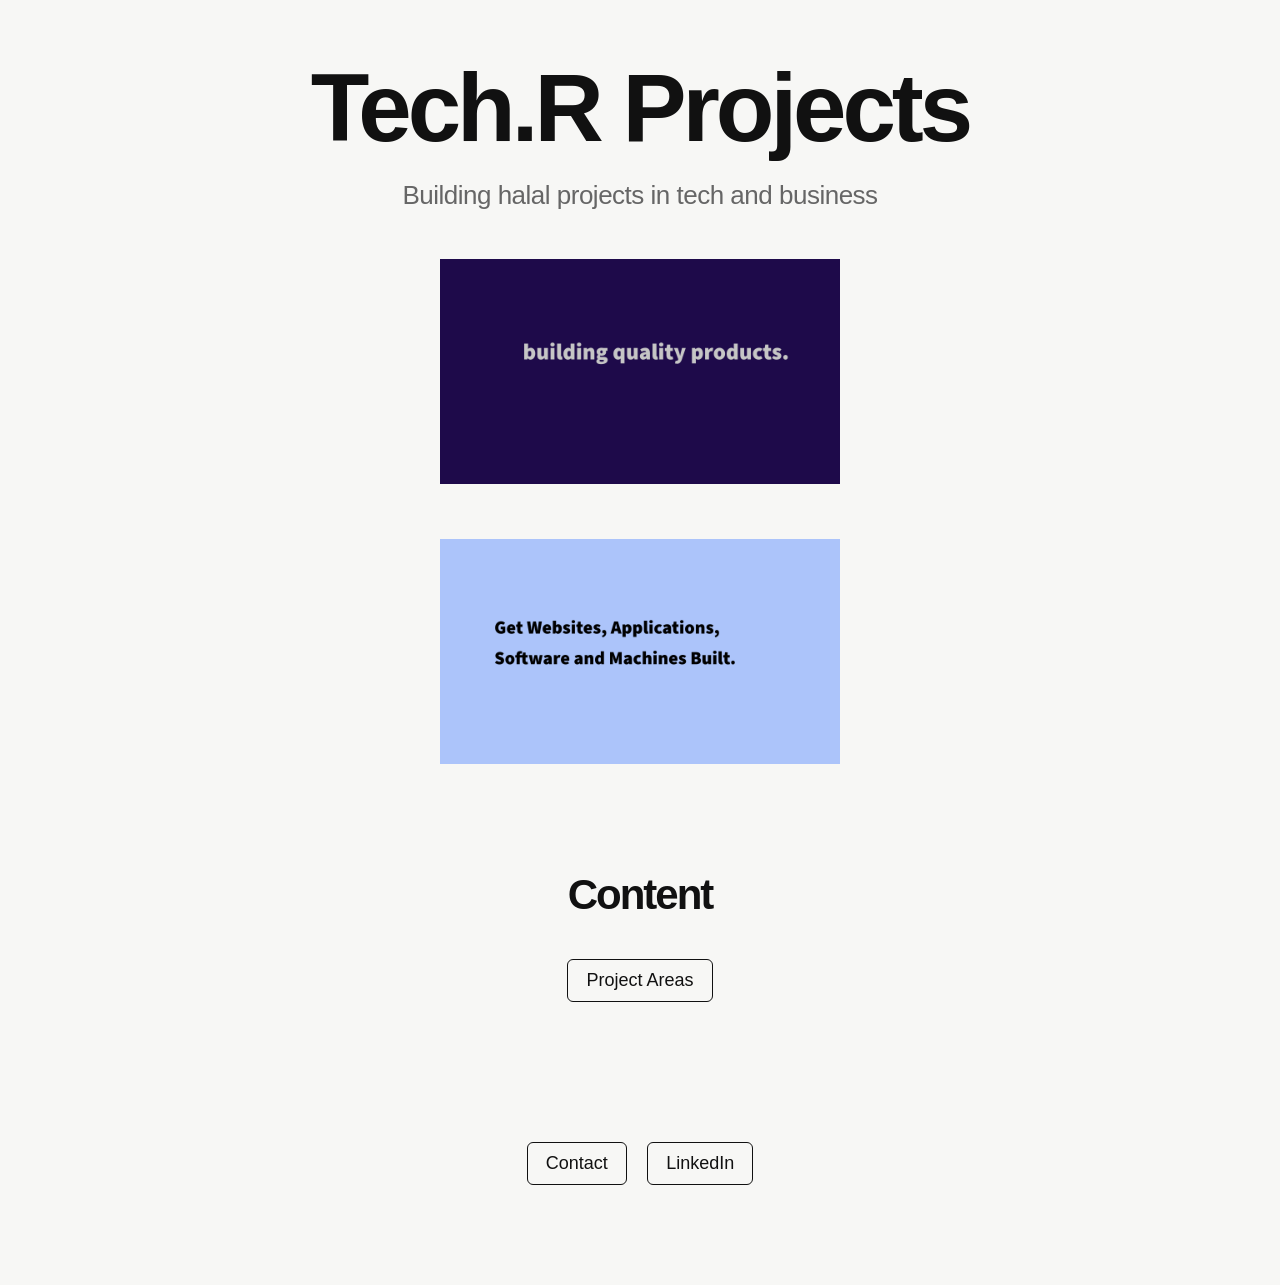
<file: index.html>
<!DOCTYPE html>
<html lang="en">
<head>
    <meta charset="UTF-8">
    <meta name="viewport" content="width=device-width, initial-scale=1.0">
    <title>Tech.R Projects</title>
    <link rel="stylesheet" href="style.css">
</head>

<body>

    
    <h1>Tech.R Projects</h1>

    <p>Building halal projects in tech and business</p>
    <div class="image-container">
    <img src="frontimage.png" alt="front image">
    </div>

    <div class="image-container">
        <img src="built.jpg"
         alt="Get Websites, Applications, Software & Machines Built."
         class="built image">
    </div>

    

    <section>
        <h2>Content</h2>

        



    </section>
    <a href="project-areas.html" class="project-areas-button">Project Areas</a>
    <!-- Bottom -->
    <footer>
    <a href="mailto:rehan24.hashmi@gmail.com" class="contact-button">
        Contact
    </a>

    <a href="https://www.linkedin.com/in/rehan35"
       target="_blank"
       class="linkedin-button">
        LinkedIn
    </a>
</footer>

    

</body>
</html>
</file>
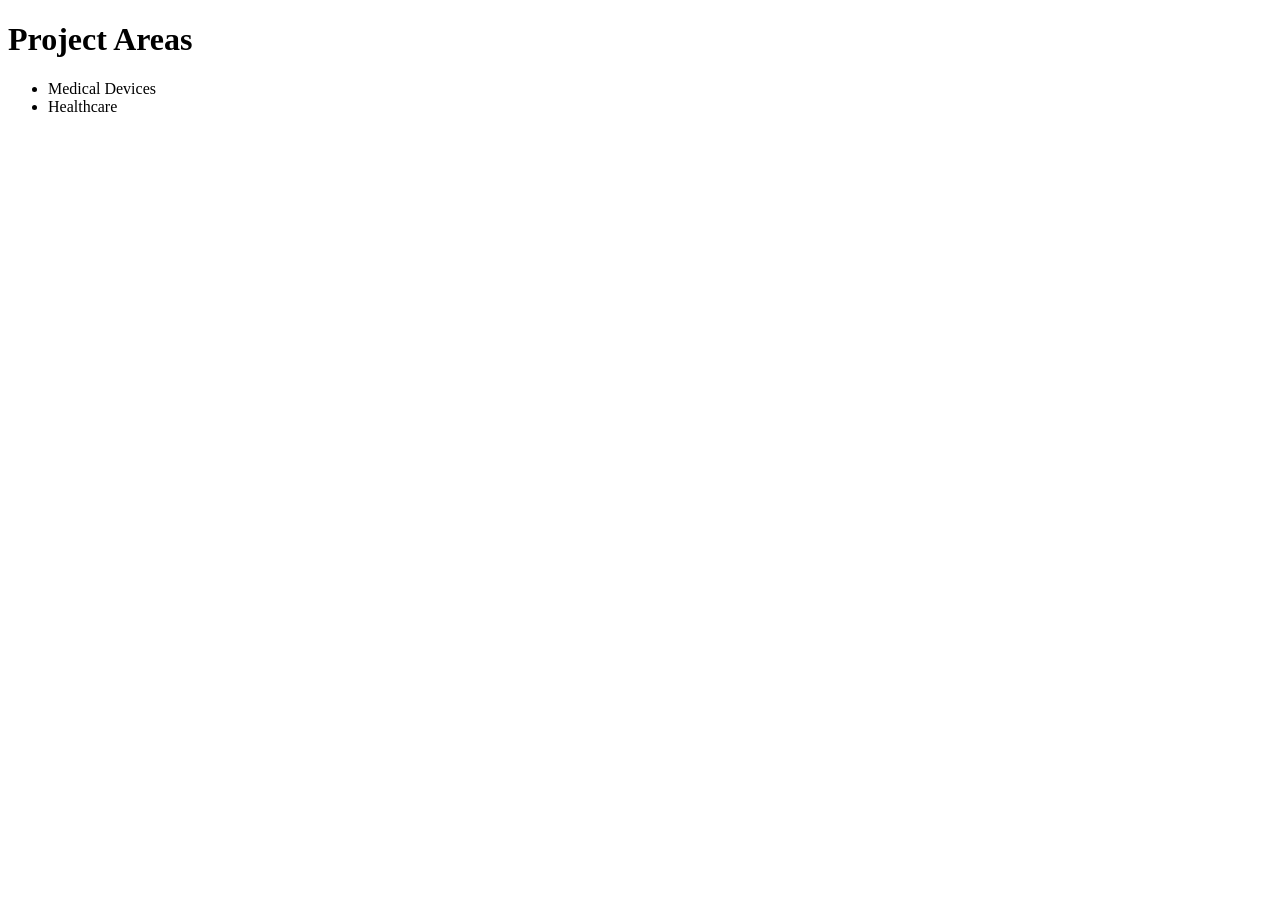
<file: project-areas.html>
<!DOCTYPE html>
<html lang="en">
<head>
    <meta charset="UTF-14">
    <meta name="viewport" content="width=device-width, initial-scale=1.0">
    <title>Project Areas</title>
</head>
<body>

    <h1>Project Areas</h1>

    <ul>
        <li>Medical Devices</li>
        <li>Healthcare</li>
        
    </ul>

</body>
</html>
</file>
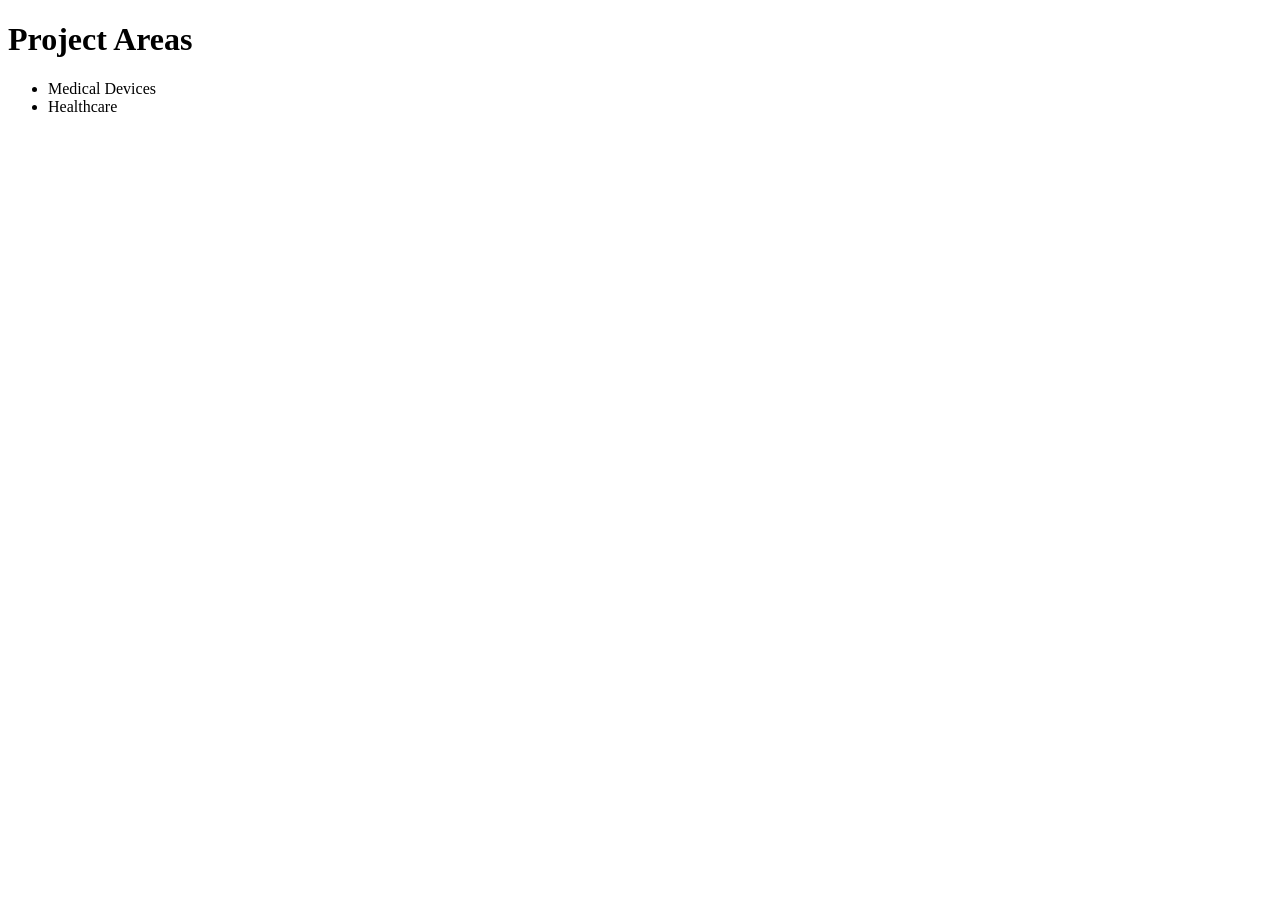
<file: projectareas.html>
<!DOCTYPE html>
<html lang="en">
<head>
    <meta charset="UTF-8">
    <meta name="viewport" content="width=device-width, initial-scale=1.0">
    <title>Project Areas</title>
</head>
<body>

    <h1>Project Areas</h1>

    <ul>
        <li>Medical Devices</li>
        <li>Healthcare</li>
        
    </ul>

</body>
</html>
</file>
<file: style.css>
* {
    margin: 0;
    padding: 0;
    box-sizing: border-box;
}

body {
    background: #f7f7f5;
    color: #111111;
    font-family: Arial;
    text-align: center;
    padding: 60px 30px;
}

h1 {
    font-size: clamp(48px, 8vw, 96px);
    font-weight: 700;
    letter-spacing: -4px;
    line-height: 1;
}

p {
    margin-top: 24px;
    font-size: clamp(18px, 2.5vw, 26px);
    color: #666666;
    letter-spacing: -0.5px;
}

section {
    margin-top: 100px;
}

h2 {
    font-size: 42px;
    font-weight: 600;
    letter-spacing: -2px;
    margin-bottom: 40px;
}

video {
    display: block;
    width: 200px !important;
    height: auto;
    margin: 30px auto;
}

footer {
    margin-top: 100px;
    padding: 40px 20px;
    text-align: center;
}

footer a {
    color: #111111;
    text-decoration: none;
    font-size: 18px;
    margin: 0 8px;
}

.linkedin-button {
    display: inline-block;
    padding: 10px 18px;
    border: 1px solid #111111;
    border-radius: 6px;
}

.linkedin-button:hover {
    background: #111111;
    color: #ffffff;
}

.contact-button {
    display: inline-block;
    padding: 10px 18px;
    border: 1px solid #111111;
    border-radius: 6px;
}

.contact-button:hover {
    background: #111111;
    color: #ffffff;
}

.project-areas-button {
    display: inline-block;
    padding: 10px 18px;
    border: 1px solid #111111;
    border-radius: 6px;
    color: #111111;
    text-decoration: none;
    font-size: 18px;
}

.project-areas-button:hover {
    background: #111111;
    color: #ffffff;
}

.The-Maths\.r-Project {
    display: flex;
    gap: 20px;
    justify-content: center;
    align-items: center;
    max-width: 1000px;
    margin: 30px auto;
}

.The-Maths\.r-Project img {
    width: 48%;
    height: auto;
    border-radius: 10px;
}

.Mathconcepts-container {
    text-align: center;
    margin: 20px auto;
}

.Mathconcepts\.r {
    margin-top: 20px;
}

.Mathconcepts\.r img {
    width: 250px;
    height: auto;
}

.image-container {
    width: 400px;
    height: 240px;
    margin: 40px auto;
    align-items: center;
    overflow: hidden;
}

.image-container img {
    width: 100%;
    height: 100%;
    object-fit: contain;
}
</file>
